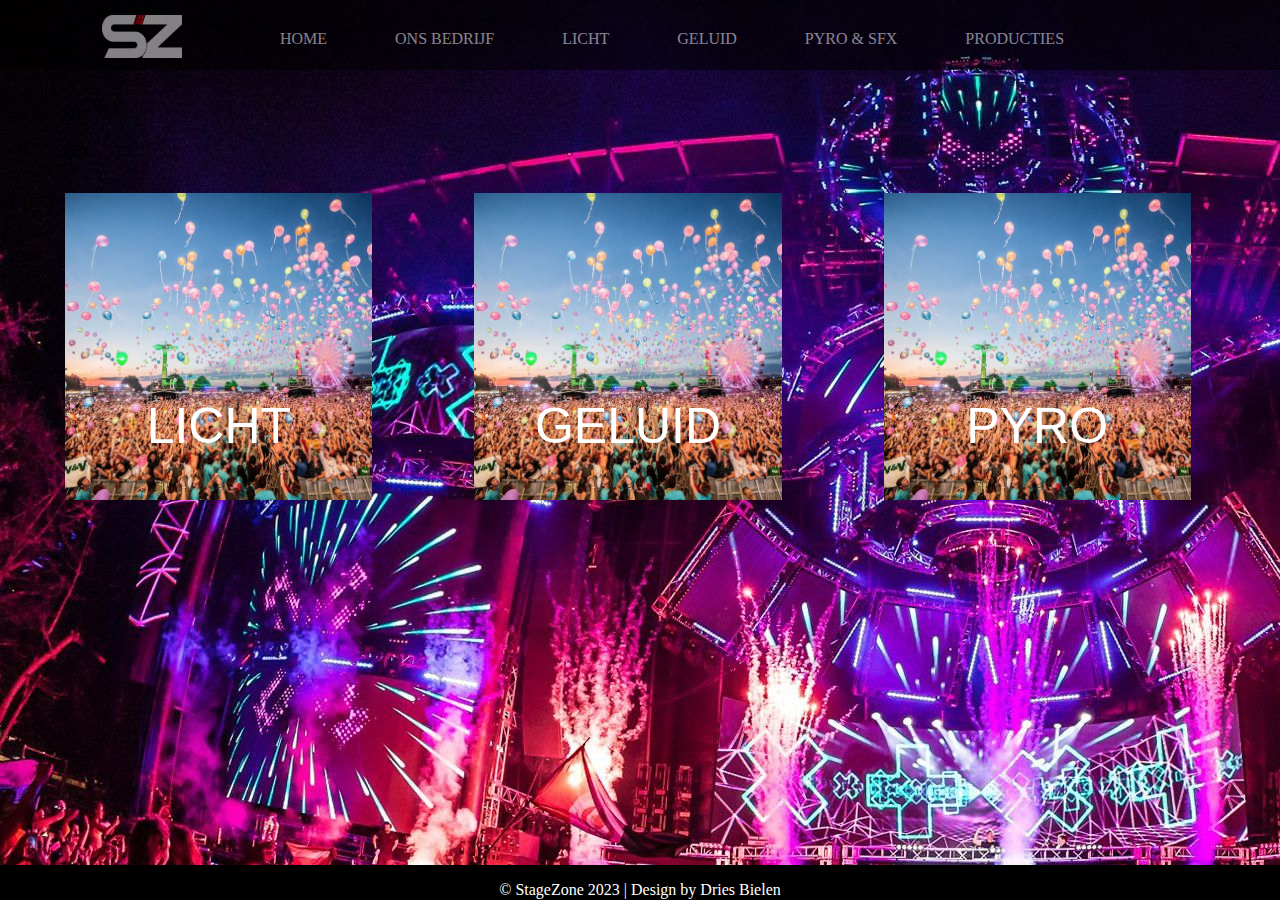
<file: Home.html>
<!DOCTYPE html>
<html lang="en">
<head>
    <title>STAGEZONE</title>
    <meta content="width=device-width, initial-scale=1.0" name="viewport">
    <link rel="icon" href="/assets/stagezone_final_wit.png">
    <meta charset="utf-8">
    <link rel="stylesheet" href="css/Home.css">
</head>
<body>
<img class="achtergrond" src="assets/1538625.jpg" alt="achtergrond">
<header>
    <img src="assets/stagezone_final_wit.png" alt="logo">
    <nav>
        <a href="Home.html">HOME</a>
        <a href="onsbedrijf.html">ONS BEDRIJF</a>
        <a href="licht.html">LICHT</a>
        <a href="geluid.html">GELUID</a>
        <a href="pyrosfx.html">PYRO & SFX</a>
        <a href="producties.html">PRODUCTIES</a>
    </nav>
</header>
<main>
    <article>
        <div class="containter">
            <div class="article-big-text">
                <a href="licht.html">LICHT</a>
            </div>
            <a href="licht.html"><img src="assets/festivals-zomer-1.jpg" alt="Licht"></a>
        </div>
    </article>
    <article>
        <div class="containter">
            <div class="article-big-text">
                <a href="geluid.html">GELUID</a>
            </div>
            <a href="geluid.html"><img src="assets/festivals-zomer-1.jpg" alt="Geluid"></a>
        </div>
    </article>
    <article class="invisable">
    </article>
    <article>
        <div class="containter">
            <div class="article-big-text">
                <a href="pyrosfx.html">PYRO</a>
            </div>
            <a href="pyrosfx.html"><img src="assets/festivals-zomer-1.jpg" alt="Pyro"></a>
        </div>
    </article>
</main>
<footer>
    <p>&copy; StageZone 2023 | Design by <a href="driesbielen.be">Dries Bielen</a></p>
</footer>
</body>
</html>
</file>
<file: css/Home.css>
* {
    horiz-align: center;
}

body {
    background-size: auto;
}

.achtergrond {
    object-fit: cover;
    position: fixed;
    top: 0;
    left: 0;
    z-index: 0;
}

header {
    position: fixed;
    width: 100%;
    top: 0px;
    right: 0px;
    background-color: black;
    color: white;
    height: 70px;
    z-index: 7;
    opacity: 50%;
}

header img {
    position: fixed;
    margin-top: 15px;
    margin-left: 8%;
    width: 80px;
}

header nav {
    position: relative;
    margin-top: 10px;
    horiz-align: center;
    text-align: center;
}

header nav a {
    transition: .5s;
    text-decoration: none;
    color: white;
    display: inline-block;
    margin-top: 20px;
    margin-left: 5%;
}

header nav a:hover {
    color: gray;
    transition: .5s;
}

main {
    padding-top: 150px;
}

article:hover {
    transition: .5s;
    background-color: white;
    opacity: 60%;
}

article:hover img {
    transition: .5s;
    display: none;
}

main article {
    transition: .5s;
    float: left;
    width: 27%;
    margin: 1%;
    margin-left: 2%;
    margin-top: 20px;
    margin-bottom: 50px;
    border-radius: 5px;
    padding: 15px;
    position: relative;
    text-align: center;
    height: 465px;
    color: black;
}

main article img {
    width: 90%;
    height: 100%;
}

.container {
    position: relative;
    text-align: center;
    color: white;
}

.article-big-text {
    position: absolute;
    top: 50%;
    left: 50%;
    transform: translate(-50%, -50%);
}

article a {
    text-decoration: none;
    color: white;
    font-size: 50px;
    font-family: Arial;
}


footer {
    position: fixed;
    bottom: 0px;
    text-align: center;
    width: 100%;
    left: 0px;
    background-color: black;
    color: white;
    height: 35px;
}

footer a {
    text-decoration: none;
    color: white;
}

.invisable {
    display: none;
}


@media screen and (max-width: 1150px) {
    header img {
        display: none;
    }

    main {
        padding-bottom: 90px;
    }

    main article {
        margin-left: 3%;
        margin-bottom: 80px;
        width: 42%;
        height: 380px;
        margin-top: 20px;
    }

    .onzichtbaar {
        display: block;
        width: 20%;
    }
}

@media screen and (max-width: 800px) {
    header {
        display: none;
    }

    main {
        margin-top: 0px;
        padding-top: 0px;
    }

    main article img {
        height: 500px;
    }

    main article {
        width: 90%;
        float: none;
        margin: auto;
        height: 500px;
        margin-top: 50px;
    }

    .onzichtbaar {
        display: none;
    }
}
</file>
